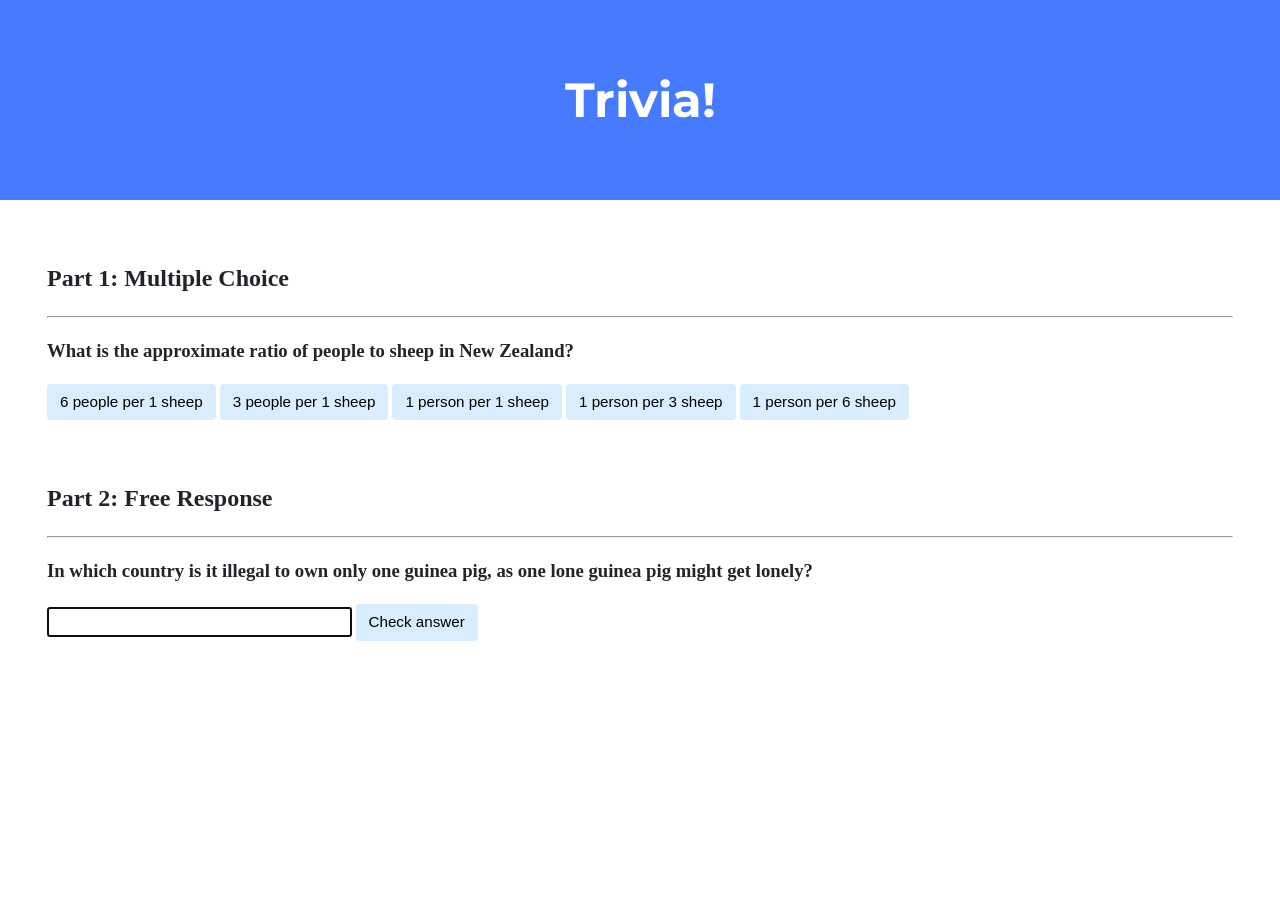
<file: trivia/index.html>
<!DOCTYPE html>

<html lang="en">

    <head>
        <link href="https://fonts.googleapis.com/css2?family=Montserrat:wght@500&display=swap" rel="stylesheet">
        <link href="styles.css" rel="stylesheet">
        <title>Trivia!</title>

    </head>

    <body>
        <div class="header">
            <h1>Trivia!</h1>
        </div>

        <div class="container">
            <div class="section">
                <h2>Part 1: Multiple Choice </h2>
                <hr>
                <!-- TODO: Add multiple choice question here -->
                <h3>What is the approximate ratio of people to sheep in New Zealand?</h3>
                <button id="incorrect1">6 people per 1 sheep</button>
                <button id="incorrect2">3 people per 1 sheep</button>
                <button id="incorrect3">1 person per 1 sheep</button>
                <button id="incorrect4">1 person per 3 sheep</button>
                <button id="correct1">1 person per 6 sheep</button>
                <p id="result1"></p>
            </div>

            <div class="section">
                <h2>Part 2: Free Response</h2>
                <hr>
                <!-- TODO: Add free response question here -->
                <h3>In which country is it illegal to own only one guinea pig, as one lone guinea pig might get lonely?
                </h3>
                <form>
                    <input autocomplete="off" autofocus id="country2" type="text">
                    <button type="submit">Check answer</button>
                </form>
                <p id="result2"></p>
            </div>
        </div>

        <script>
            // TODO: Add code to check answers to questions
            // Function that prints the answer
            function printAnswer(answer, selector) {
                if (answer === 'correct') {
                    document.querySelector(selector).innerHTML = "Correct!";
                } else {
                    document.querySelector(selector).innerHTML = "Incorrect";
                }
            }

            function changeColor(selector, color){
                document.querySelector(selector).style.backgroundColor = color;
            }

            document.querySelector('#correct1').onclick = function() {
                printAnswer('correct', '#result1');
                changeColor('#correct1', 'green');
            }

            document.querySelector('#incorrect1').onclick = function() {
                printAnswer('incorrect', '#result1');
                changeColor('#incorrect1', 'red');
            }
            document.querySelector('#incorrect2').onclick = function() {
                printAnswer('incorrect', '#result1');
                changeColor('#incorrect2', 'red');
            }
            document.querySelector('#incorrect3').onclick = function() {
                printAnswer('incorrect', '#result1');
                changeColor('#incorrect3', 'red');
            }
            document.querySelector('#incorrect4').onclick = function() {
                printAnswer('incorrect', '#result1');
                changeColor('#incorrect4', 'red');
            }

            document.addEventListener('DOMContentLoaded', function() {
                document.querySelector('form').addEventListener('submit', function(e) {
                    if (document.querySelector('#country2').value == 'Switzerland') {
                        printAnswer('correct', '#result2');
                        changeColor('input', 'green');
                    }
                    else {
                        printAnswer('incorrect', '#result2');
                        changeColor('input', 'red');
                    }
                    e.preventDefault();
                });
            });


        </script>
    </body>


</html>
</file>
<file: trivia/styles.css>
body {
    background-color: #fff;
    color: #212529;
    font-size: 1rem;
    font-weight: 400;
    line-height: 1.5;
    margin: 0;
    text-align: left;
}

.container {
    margin-left: auto;
    margin-right: auto;
    padding-left: 15px;
    padding-right: 15px;
}

.header {
    background-color: #477bff;
    color: #fff;
    margin-bottom: 2rem;
    padding: 2rem 1rem;
    text-align: center;
}

.section {
    padding: 0.5rem 2rem 1rem 2rem;
}

.section:hover {
    background-color: #f5f5f5;
    transition: color 2s ease-in-out, background-color 0.15s ease-in-out;
}

h1 {
    font-family: 'Montserrat', sans-serif;
    font-size: 48px;
}

button, input[type="submit"] {
    background-color: #d9edff;
    border: 1px solid transparent;
    border-radius: 0.25rem;
    font-size: 0.95rem;
    font-weight: 400;
    line-height: 1.5;
    padding: 0.375rem 0.75rem;
    text-align: center;
    transition: color 0.15s ease-in-out, background-color 0.15s ease-in-out, border-color 0.15s ease-in-out, box-shadow 0.15s ease-in-out;
    vertical-align: middle;
}


input[type="text"] {
    line-height: 1.8;
    width: 25%;
}

input[type="text"]:hover {
    background-color: #f5f5f5;
    transition: color 2s ease-in-out, background-color 0.15s ease-in-out;
}
</file>
